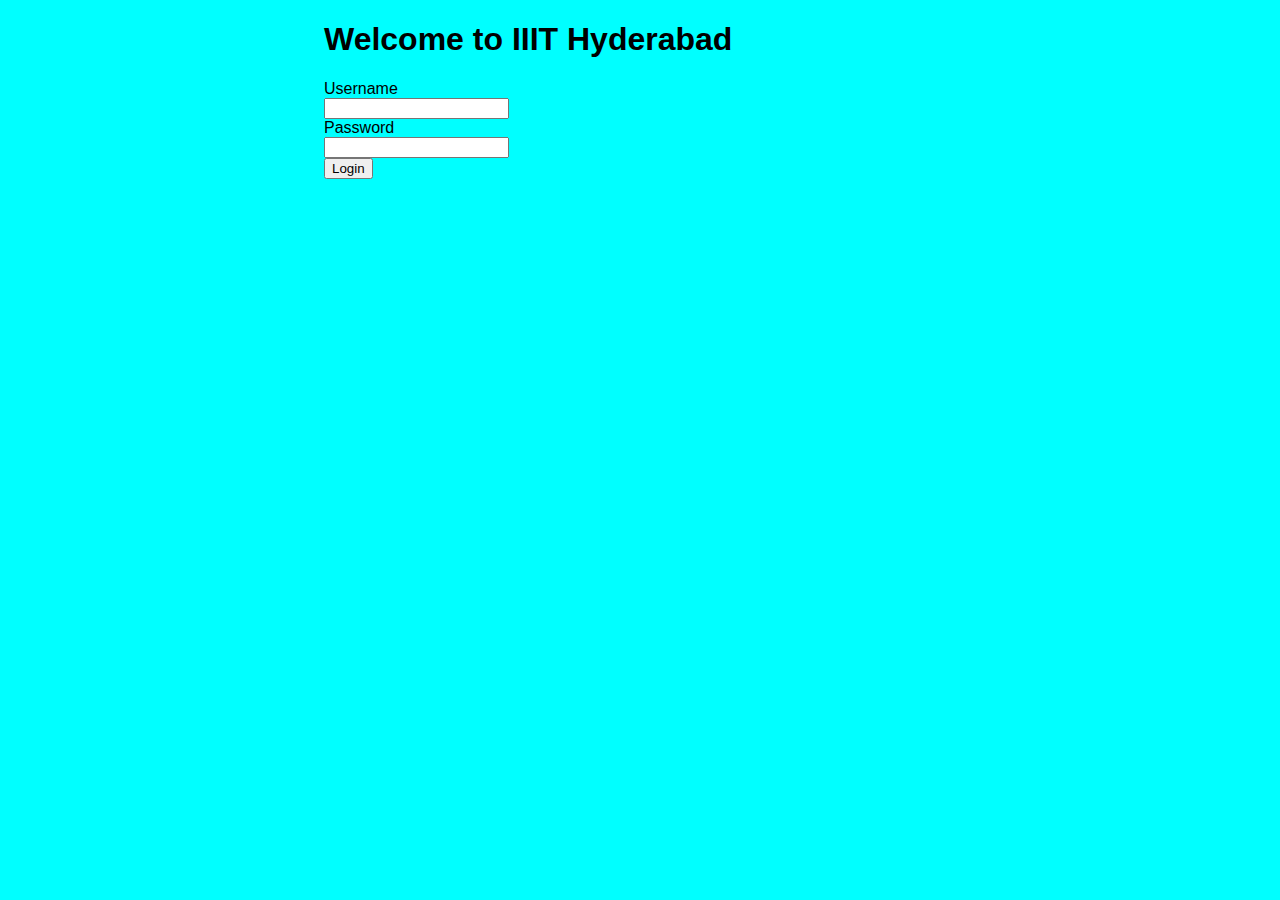
<file: ssd_lab_activity_5/index.html>
<!DOCTYPE html>
<html lang="en">

<head>
    <meta charset="UTF-8">
    <meta http-equiv="X-UA-Compatible" content="IE=edge">
    <meta name="viewport" content="width=device-width, initial-scale=1.0">
    <title>Student Records</title>
    <link rel="stylesheet" href="style.css">
    <script type="text/javascript">
        function redirect() {
            document.location.href = "studentRecords.html";
        }
    </script>
</head>

<body>
    <div class="center">
        <h1>Welcome to IIIT Hyderabad</h1>
        <form action="studentRecords.html">
            <label>Username</label> <br>
            <input type="text" required> <br>
            <label>Password</label> <br>
            <input type="text" required> <br>
            <button type="submit">Login</button>
        </form>
    </div>
</body>

</html>
</file>
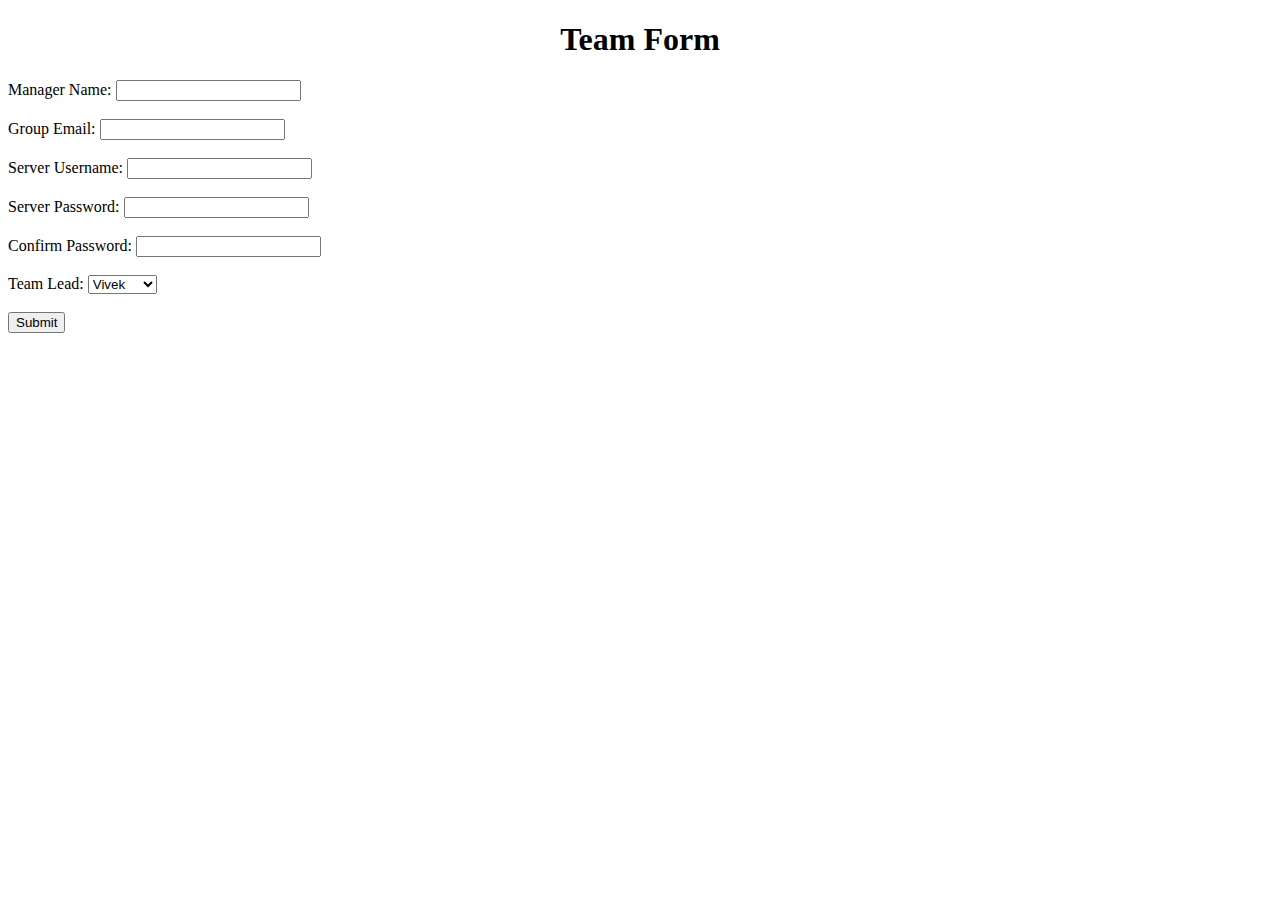
<file: ssd_lab_activity_6/index.html>
<!DOCTYPE html>
<html lang="en">

<head>
    <meta charset="UTF-8">
    <meta http-equiv="X-UA-Compatible" content="IE=edge">
    <meta name="viewport" content="width=device-width, initial-scale=1.0">
    <link rel="stylesheet" href="styles.css">
    <title>Team Form</title>
</head>

<body>
    <h1>Team Form</h1>
    <form id="team_form" method="post" action="">
        <label for="m_name">Manager Name:</label>
        <input type="text" id="m_name" name="m_name" required><br><br>

        <label for="g_email">Group Email:</label>
        <input type="email" id="g_email" name="g_email" required><br><br>

        <label for="s_usrname">Server Username:</label>
        <input type="text" id="s_usrname" name="s_usrname" required><br><br>

        <label for="pwd">Server Password:</label>
        <input type="password" id="pwd" name="pwd" required><br><br>

        <label for="c_pwd">Confirm Password:</label>
        <input type="password" id="c_pwd" name="c_pwd" required><br><br>

        <label for="team_lead">Team Lead:</label>
        <select name="team_lead" id="team_lead" required>
            <option value="Vivek">Vivek</option>
            <option value="Yash">Yash</option>
            <option value="prasad">Prasad</option>
            <option value="Gaurav">Gaurav</option>
            <option value="Gunank">Gunank</option>
            <option value="Tarun">Tarun</option>
        </select><br><br>

        <input type="submit" value="Submit">
    </form>
    <script type="text/javascript" src="main.js"></script>

</body>

</html>
</file>
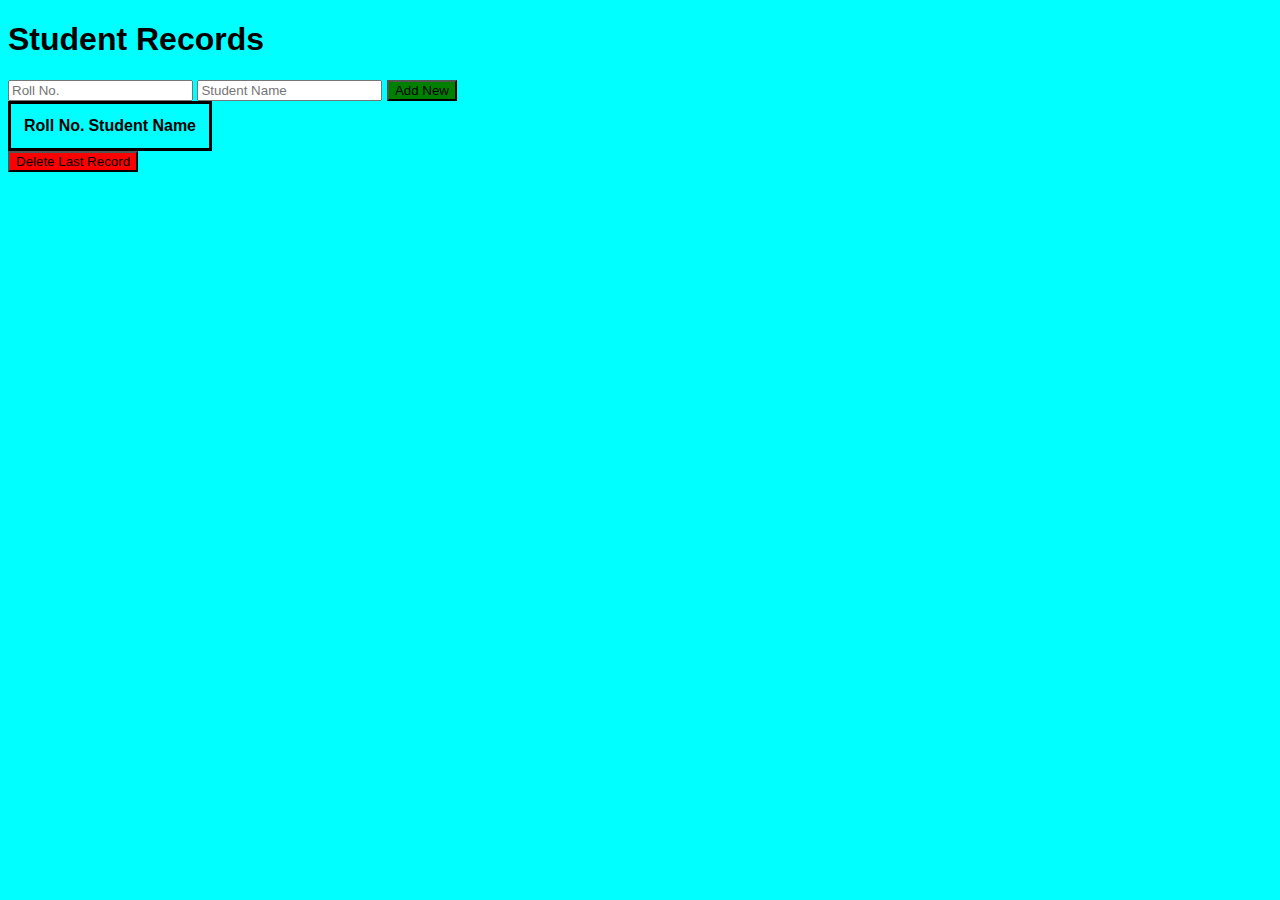
<file: ssd_lab_activity_5/studentRecords.html>
<!DOCTYPE html>
<html lang="en">

<head>
    <meta charset="UTF-8">
    <meta http-equiv="X-UA-Compatible" content="IE=edge">
    <meta name="viewport" content="width=device-width, initial-scale=1.0">
    <title>Student Records</title>
    <link rel="stylesheet" href="style.css">
    <script type="text/javascript">
        function addRow(event) {
            event.preventDefault();
            var table = document.getElementById("studentTable");
            var form = document.getElementById("inputForm");
            var tableLength = table.rows.length;
            var row = table.insertRow(tableLength);
            var cell1 = row.insertCell(0);
            cell1.innerHTML = form.elements.item(0).value;
            var cell2 = row.insertCell(1);
            cell2.innerHTML = form.elements.item(1).value;
            form.reset();
        }

        function deleteRow() {
            var table = document.getElementById("studentTable");
            var tableLength = table.rows.length;
            table.deleteRow(tableLength - 1);
        }
    </script>
</head>
<h1>Student Records</h1>
<form onsubmit="addRow(event)" id="inputForm">
    <input type="text" placeholder="Roll No." required>
    <input type="text" placeholder="Student Name" required>
    <button type="submit" id="addButton">Add New</button>
</form>
<table id="studentTable">
    <tr>
        <th>Roll No.</th>
        <th>Student Name</th>
    </tr>
</table>
<button onclick="deleteRow()" id="deleteButton">Delete Last Record</button>

<body>

</body>

</html>
</file>
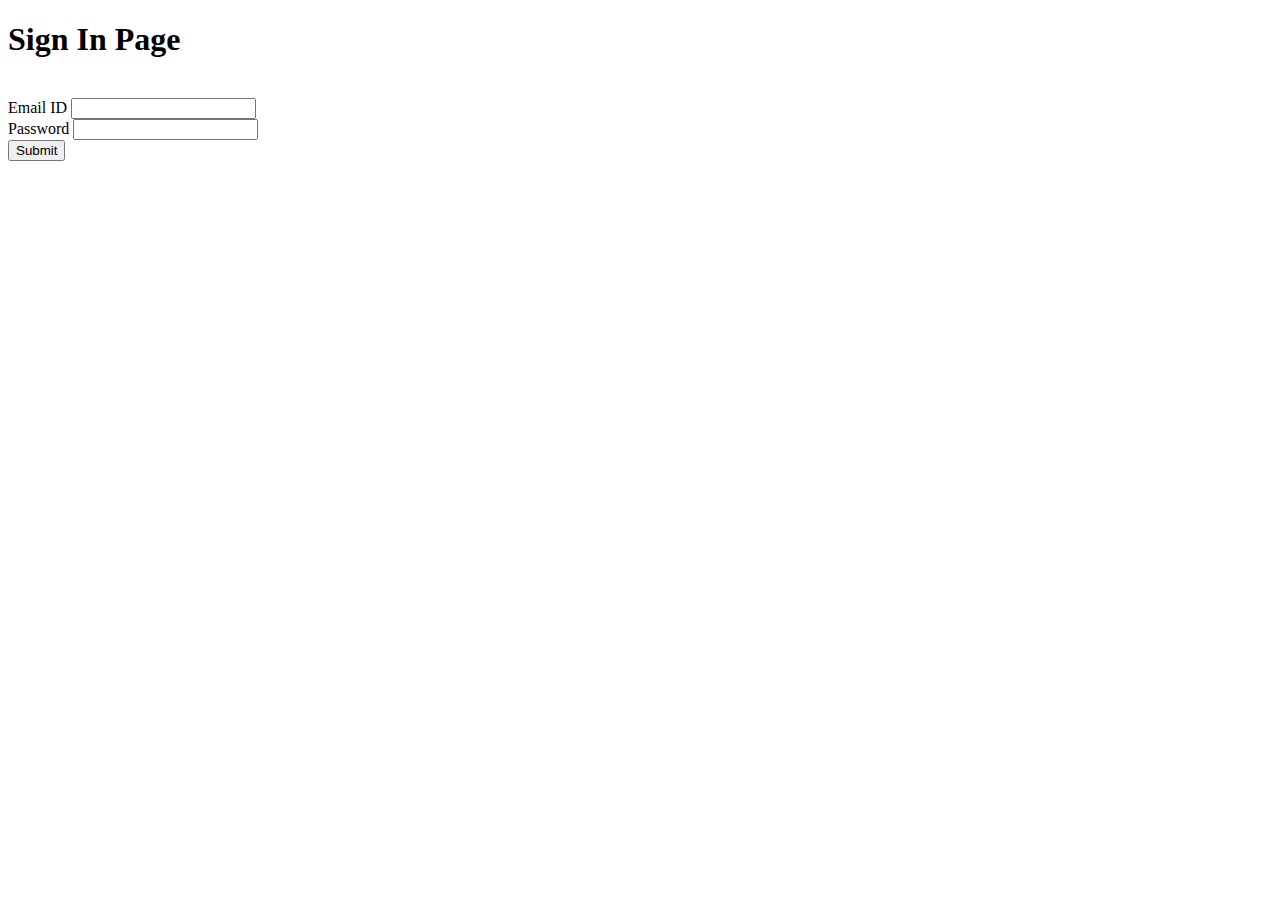
<file: ssd_lab_activity_13/templates/signin.html>
<!DOCTYPE html>
<html lang="en">
<head>
    <meta charset="UTF-8">
    <meta http-equiv="X-UA-Compatible" content="IE=edge">
    <meta name="viewport" content="width=device-width, initial-scale=1.0">
    <title>Sign In Page</title>
</head>
<body>
    <h1>Sign In Page</h1><br>
    <form action="/user/signin" method="post">
        <label for="email">Email ID</label>
        <input type="email" id="email" name="email" required><br>
        <label for="password">Password</label>
        <input type="password" id="password" name="password" required><br>
        <input type="submit">
    </form>
</body>
</html>
</file>
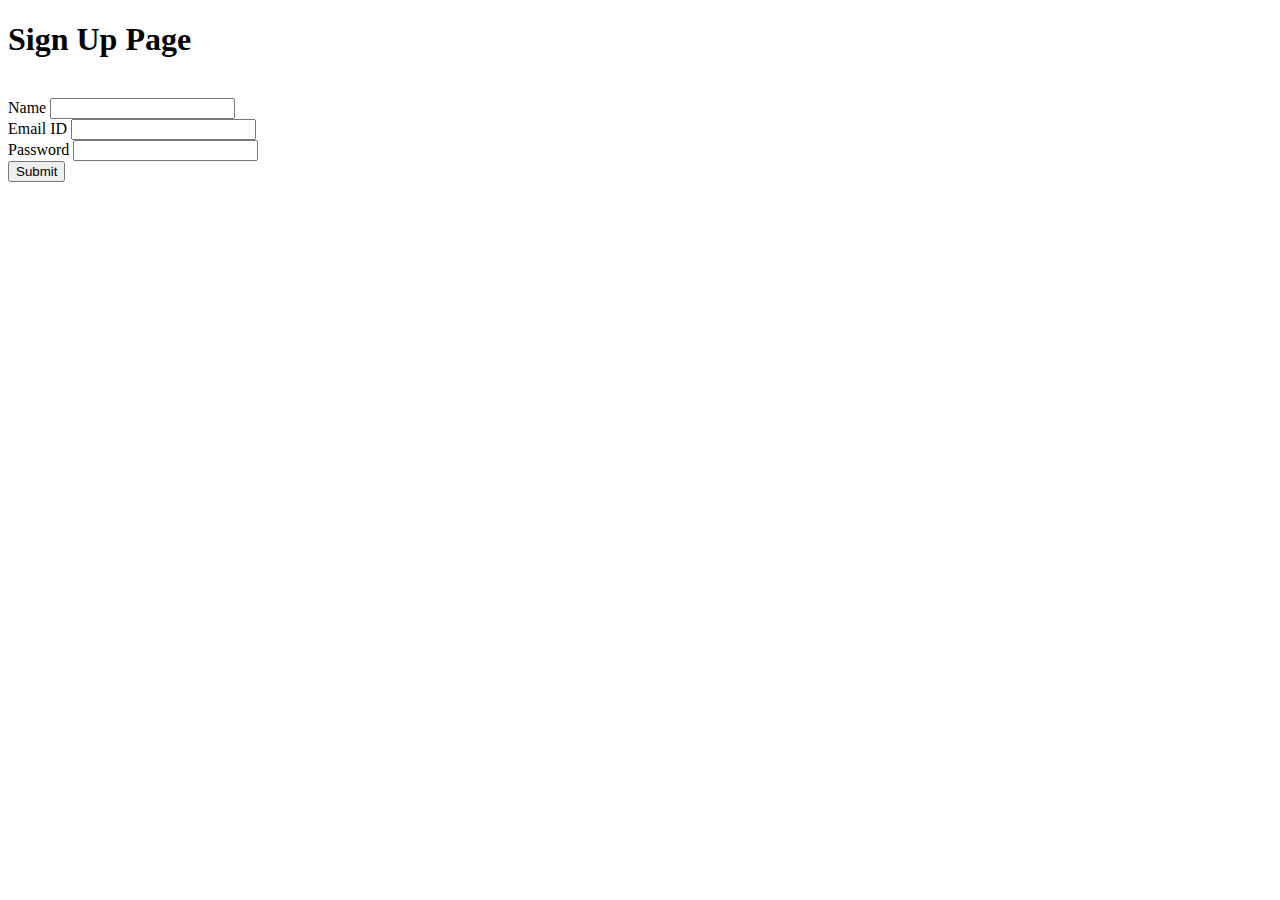
<file: ssd_lab_activity_13/templates/signup.html>
<!DOCTYPE html>
<html lang="en">
<head>
    <meta charset="UTF-8">
    <meta http-equiv="X-UA-Compatible" content="IE=edge">
    <meta name="viewport" content="width=device-width, initial-scale=1.0">
    <title>Sign Up Page</title>
</head>
<body>
    <h1>Sign Up Page</h1><br>
    <form action="/user/signup" method="post">
        <label for="name">Name</label>
        <input type="text" id="name" name="name" required><br>
        <label for="email">Email ID</label>
        <input type="email" id="email" name="email" required><br>
        <label for="password">Password</label>
        <input type="password" id="password" name="password" required><br>
        <input type="submit">
    </form>
</body>
</html>
</file>
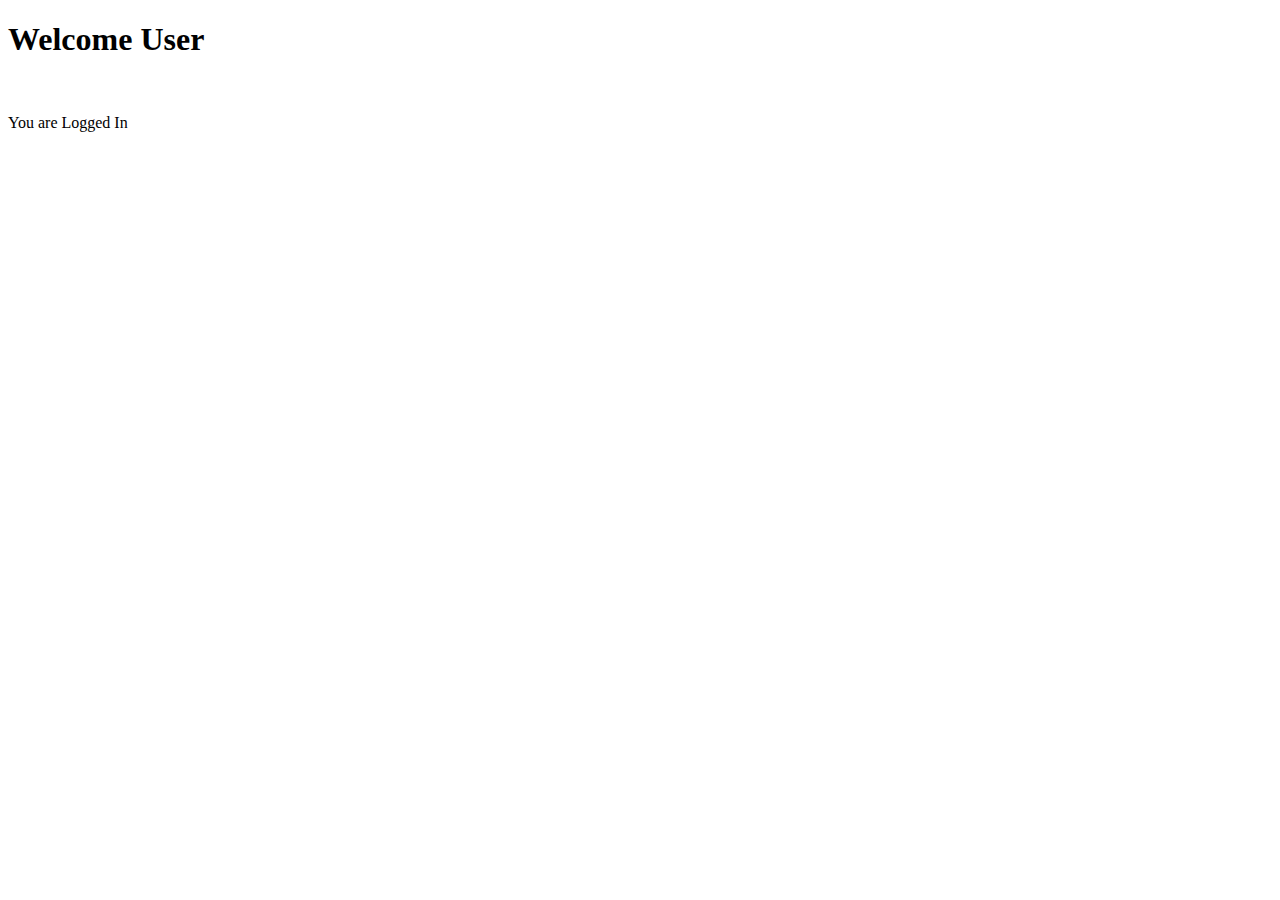
<file: ssd_lab_activity_13/templates/welcome.html>
<!DOCTYPE html>
<html lang="en">
<head>
    <meta charset="UTF-8">
    <meta http-equiv="X-UA-Compatible" content="IE=edge">
    <meta name="viewport" content="width=device-width, initial-scale=1.0">
    <title>Welcome Page</title>
</head>
<body>
    <h1>Welcome User</h1><br>
    <p>You are Logged In</p>
</body>
</html>
</file>
<file: ssd_lab_activity_5/style.css>
body {
    background-color: aqua;
    font-family: Arial, Helvetica, sans-serif;
}

div {
    margin: auto;
    width: 50%;
}

table {
    border: 3px solid black;
    padding: 10px;
}

#addButton {
    background-color: green;
}

#deleteButton {
    background-color: red;
}
</file>
<file: ssd_lab_activity_6/styles.css>
body {
    background-color: white;
    color: black;
}

h1 {
    text-align: center;
}

.dark-mode {
    background-color: black;
    color: white;
}
</file>
